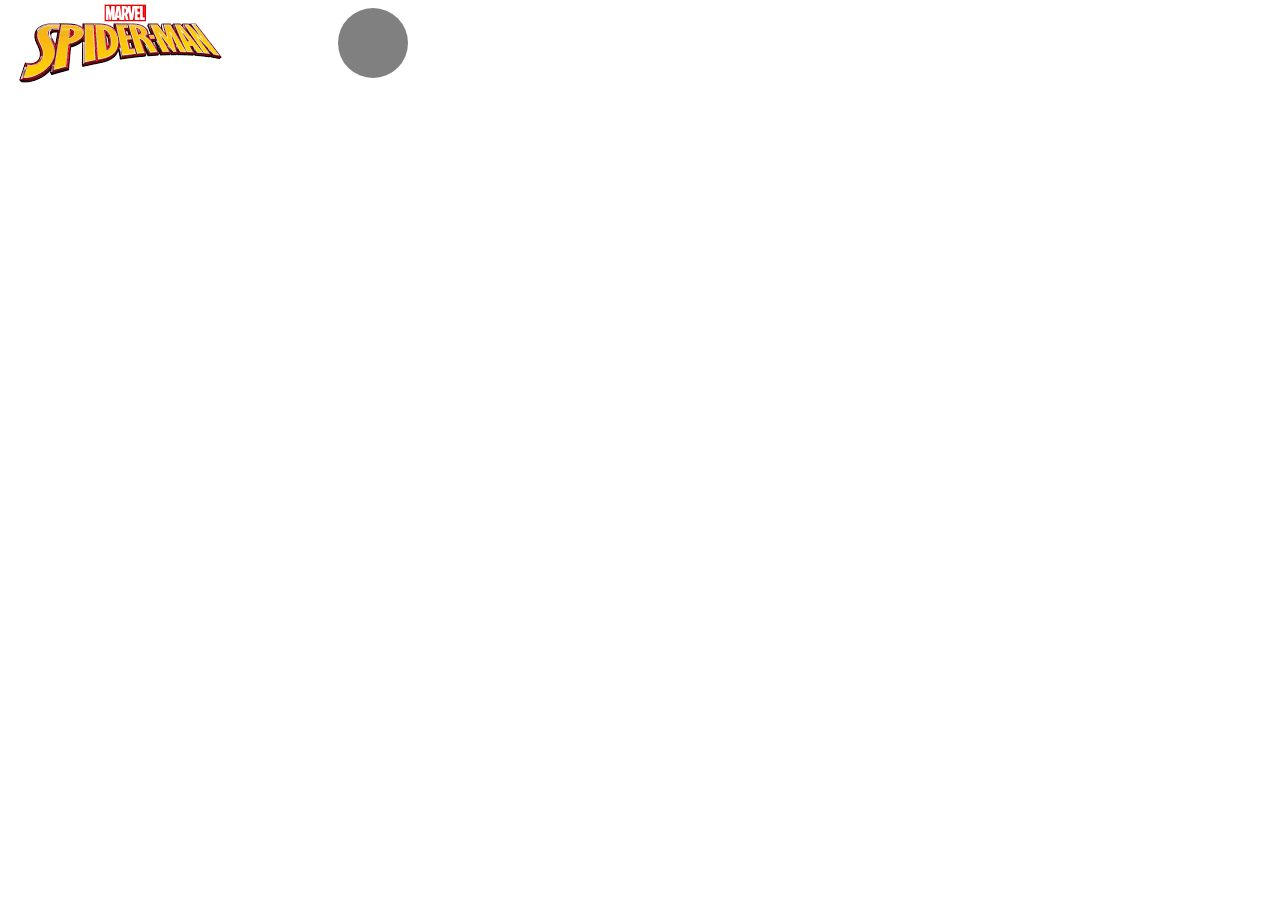
<file: Modulos/Seccion 1/index.html>
<!DOCTYPE html>
<html lang="es">
<head>
    <meta charset="UTF-8">
    <meta name="viewport" content="width=device-width, initial-scale=1.0">
    <title>Document</title>
    <link rel="stylesheet" href="Seccion 1.css">
    <link rel="stylesheet" href="../../index.html">
</head>
<body>
    <header>
        <div class="divp">
    <div class=" div"> <img src="[data-uri]" alt="" class="IMAGEN1"> </div>
    <div class=" div2"> </div>
        </div>
    </header>
</body>
</html>
</file>
<file: Modulos/Seccion 1/Seccion 1.css>
body{
    width: 100%;
    max-width: 400px;
}

.header{
    width: 100%;
    height:60px;
}

.divp{
   align-items: center;
    display: flex;
    justify-content: center;
    justify-content: space-between;
}
.div{
    align-items: center;
   display: flex;
    width: 120px;
    height: 50px;
    background-color: grey;
   
   
}

.div2{
    border-radius: 50px;
    align-items: center;
    display: flex;
    width: 50px;
    height: 50px;
    background-color: grey;
    padding: 10px;
}
</file>
